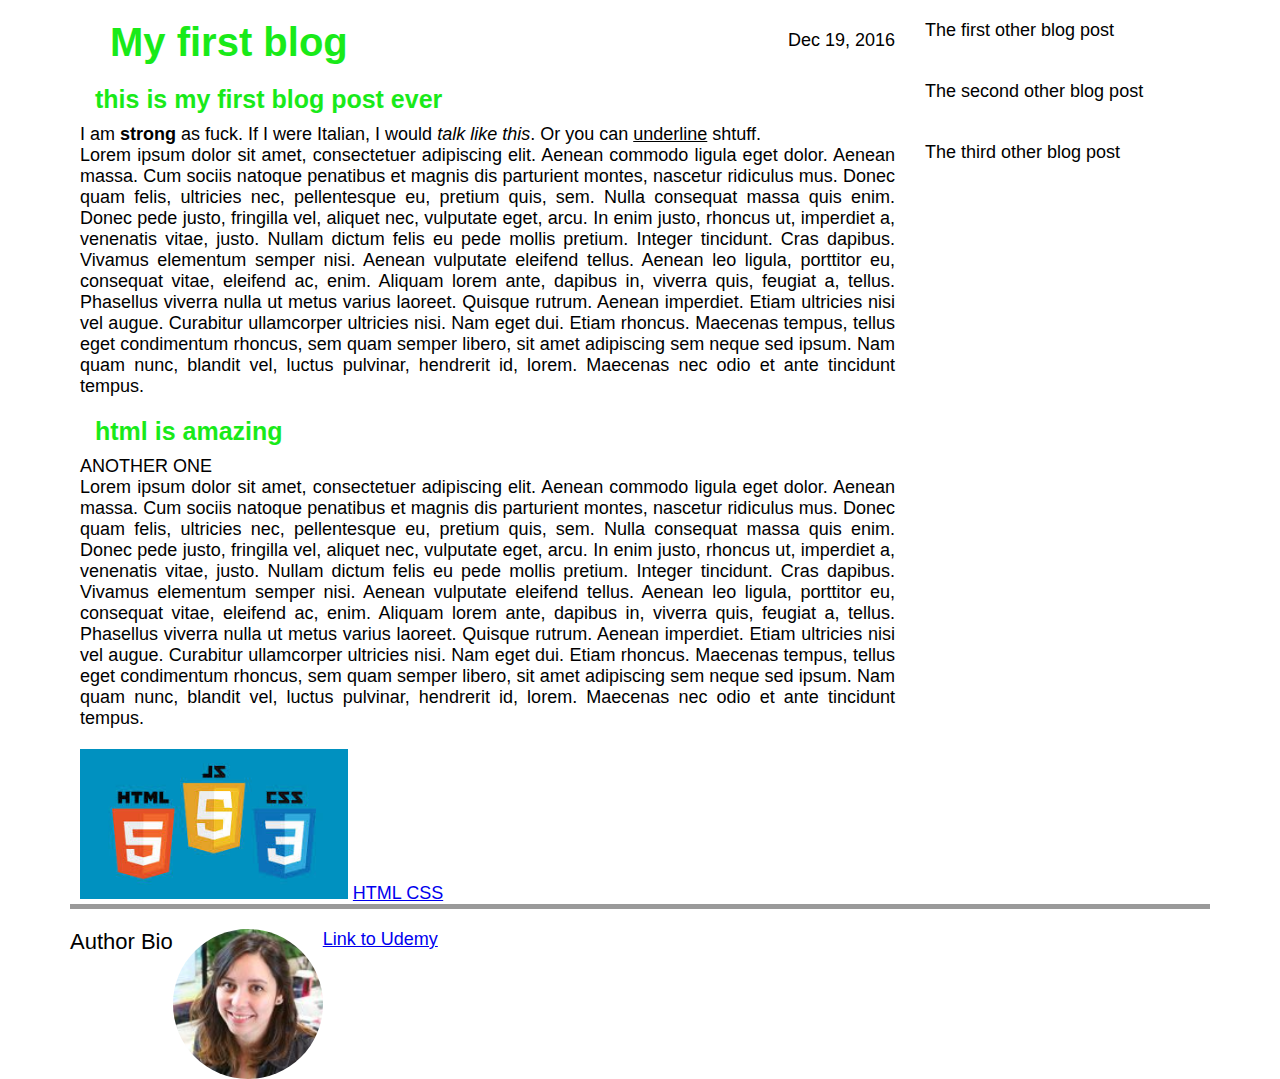
<file: Blog/index.html>
<!DOCTYPE>
<html>

    <head>
    <title>My first blog</title>
    
    <link rel="stylesheet" type="text/css" href="style.css">
    </head>

    <body>
        
        <div class="container">
            <div class="blog-post">
                <h1>My first blog</h1>
                <p class="date">Dec 19, 2016</p>
                

                <h2>this is my first blog post ever</h2>

                <p class="main-text">
                    I am <strong>strong</strong> as fuck. If I were Italian, I would <em>talk like this</em>. Or you can <u>underline</u> shtuff. <br>
                Lorem ipsum dolor sit amet, consectetuer adipiscing elit. Aenean commodo ligula eget dolor. Aenean massa. Cum sociis natoque penatibus et magnis dis parturient montes, nascetur ridiculus mus. Donec quam felis, ultricies nec, pellentesque eu, pretium quis, sem. Nulla consequat massa quis enim. Donec pede justo, fringilla vel, aliquet nec, vulputate eget, arcu. In enim justo, rhoncus ut, imperdiet a, venenatis vitae, justo. Nullam dictum felis eu pede mollis pretium. Integer tincidunt. Cras dapibus. Vivamus elementum semper nisi. Aenean vulputate eleifend tellus. Aenean leo ligula, porttitor eu, consequat vitae, eleifend ac, enim. Aliquam lorem ante, dapibus in, viverra quis, feugiat a, tellus. Phasellus viverra nulla ut metus varius laoreet. Quisque rutrum. Aenean imperdiet. Etiam ultricies nisi vel augue. Curabitur ullamcorper ultricies nisi. Nam eget dui. Etiam rhoncus. Maecenas tempus, tellus eget condimentum rhoncus, sem quam semper libero, sit amet adipiscing sem neque sed ipsum. Nam quam nunc, blandit vel, luctus pulvinar, hendrerit id, lorem. Maecenas nec odio et ante tincidunt tempus. 
                </p>
            
            
                <h2>html is amazing</h2>

                

                <p class="main-text">
                ANOTHER ONE <br>
                Lorem ipsum dolor sit amet, consectetuer adipiscing elit. Aenean commodo ligula eget dolor. Aenean massa. Cum sociis natoque penatibus et magnis dis parturient montes, nascetur ridiculus mus. Donec quam felis, ultricies nec, pellentesque eu, pretium quis, sem. Nulla consequat massa quis enim. Donec pede justo, fringilla vel, aliquet nec, vulputate eget, arcu. In enim justo, rhoncus ut, imperdiet a, venenatis vitae, justo. Nullam dictum felis eu pede mollis pretium. Integer tincidunt. Cras dapibus. Vivamus elementum semper nisi. Aenean vulputate eleifend tellus. Aenean leo ligula, porttitor eu, consequat vitae, eleifend ac, enim. Aliquam lorem ante, dapibus in, viverra quis, feugiat a, tellus. Phasellus viverra nulla ut metus varius laoreet. Quisque rutrum. Aenean imperdiet. Etiam ultricies nisi vel augue. Curabitur ullamcorper ultricies nisi. Nam eget dui. Etiam rhoncus. Maecenas tempus, tellus eget condimentum rhoncus, sem quam semper libero, sit amet adipiscing sem neque sed ipsum. Nam quam nunc, blandit vel, luctus pulvinar, hendrerit id, lorem. Maecenas nec odio et ante tincidunt tempus. 
                 </p>
                <img src="DATrio.jpg" alt = "HTML5 JS CSS">
                <a href="DATrio.jpg" target="_blank">HTML CSS</a>

            </div>
            
            <div class="other-text">
                <div class="other">
                    The first other blog post
                </div>
                
                <div class="other">
                    The second other blog post
                </div>
                
                <div class="other">
                    The third other blog post
                </div>
            </div>
            
            <div class="clearfix"></div>
            
            <div class="author-box">
                <p class="author-text">Author Bio

                </p>

                <img src="ERamos.jpg" alt = "HTML5 JS CSS">
                <a href="http://www.udemy.com" target="_blank">Link to Udemy</a>
                <br>
            </div>

                </div>

        
    </body>

</html>
</file>
<file: Blog/style.css>
* {
    margin: 0;
    padding: 0;
    box-sizing: border-box;
}

body {
    font-family: Helvetica Neue, Arial; 
    font-size: 18px;
}

h1,h2{
    color: #19ea19;
        font-family: Helvetica Neue, Arial;

}

.clearfix:after {
    content: "";
    display: table;
    clear: both;
}

h1{
    font-size: 40px;
    margin-bottom: 20px;
    margin-left: 30px
}

h2{
    font-size: 25px;
    margin-left: 15px;
    margin-bottom: 10;
}


.main-text {
    text-align: justify;
    margin-bottom: 20px;
}

.author-text {
    font-size: 22px;
    float: left;
    
}

.container {
    width: 1140px;
   
    margin: 20px auto 0 auto;
    
    
}

.blog-post {
    width: 75%;
    float: left;
    padding-right: 30px;
    padding-left: 10px;
    position: relative;
}
.other-text {
    width: 25%;
    float: left;
}

.author-box {
    padding-top: 20px;
    border-top: 5px solid #9a9a9a;
    
}

.other {
    margin-bottom: 40px;
}

.author-box img {
    height: 150px;
    width: 150px;
    border-radius: 50%;
    float: left;
    
}

.blog-post img {
    height: 150;
    width: auto;
}

.date {
    position: absolute;
    top: 10;
    right: 30;
}
</file>
